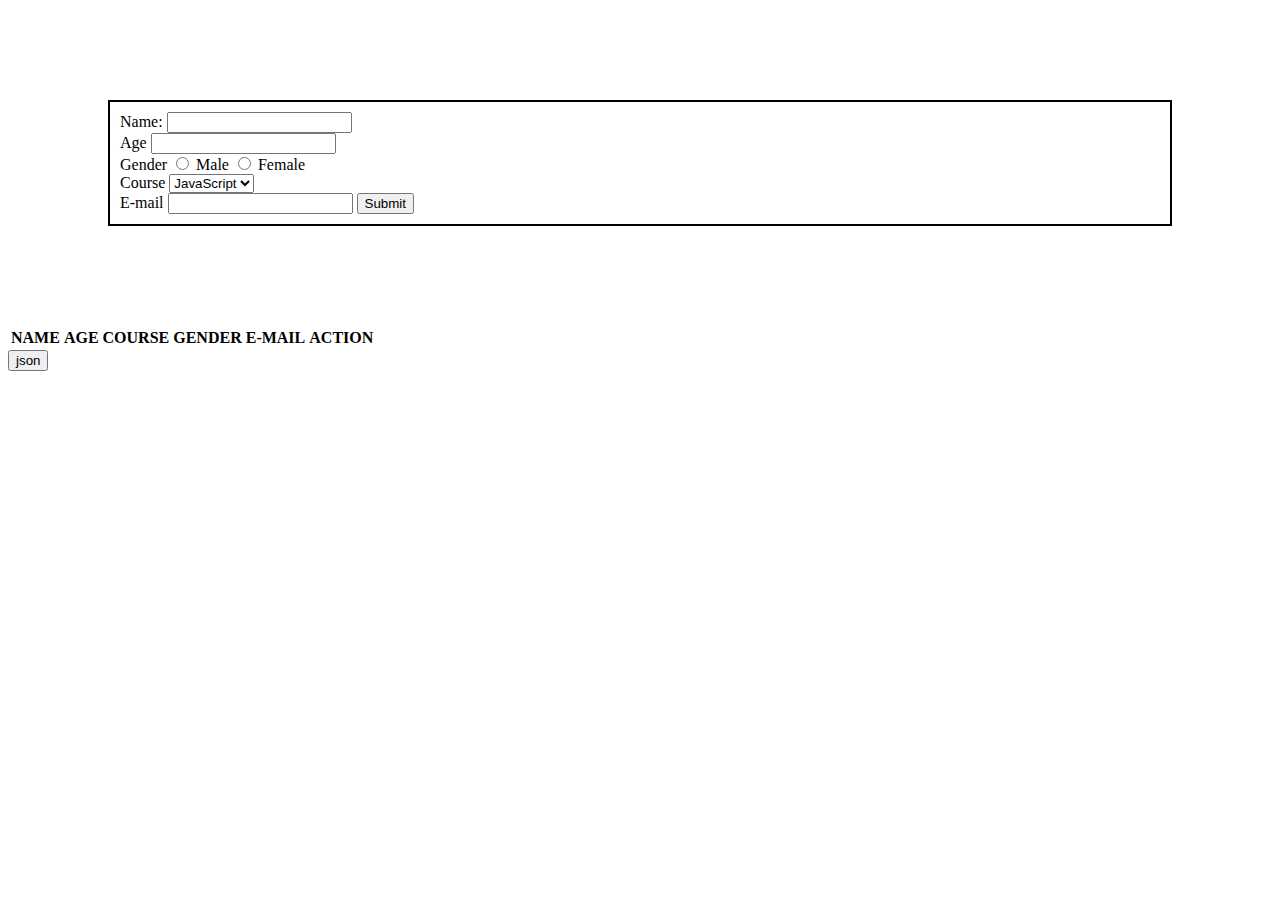
<file: javascript/todolist/index.html>
<!DOCTYPE html>
<html>
    <head>
        <title>
            Student Details
        </title>
        <link rel="stylesheet" href="style.css">
    </head>
    <body>
        <form id="stud_form" onsubmit="save(event)">
            <label for="name">Name:</label>
            <input type="text" id="name" required/>
            <br>
            <label for="age">Age</label>
            <input type="number" id="age" required/>
            <br>
            <label for="gen">Gender</label>
            <input type="radio" id="male" name="gender" value="male" required/>
            <label for="male">Male</label>
            <input type="radio" id="female" name="gender" value="female" required/>
            <label for="female">Female</label>
            <br>
            <label for="course">Course</label>
            <select id="course" required>
                <option value="Javascipt">JavaScript</option>
                <option value="HTML">HTML</option>
                <option value="CSS">CSS</option>
            </select>
            <br>
            <label for="email">E-mail</label>
            <input type="email" id="email"required/>
            <input type="submit">
            
        </form>
        <table id="tab">
            <tr>
                <th>NAME</th>
                <th>AGE</th>
                <th>COURSE</th>
                <th>GENDER</th>
                <th>E-MAIL</th>
                <th>ACTION</th>
                
            </tr>
        </table>
       <button id="jsonn" onclick="json_str()" >json </button>
       <p id="jso"></p>
    </body>
    <script
        src="app.js"></script>
  
</html>
</file>
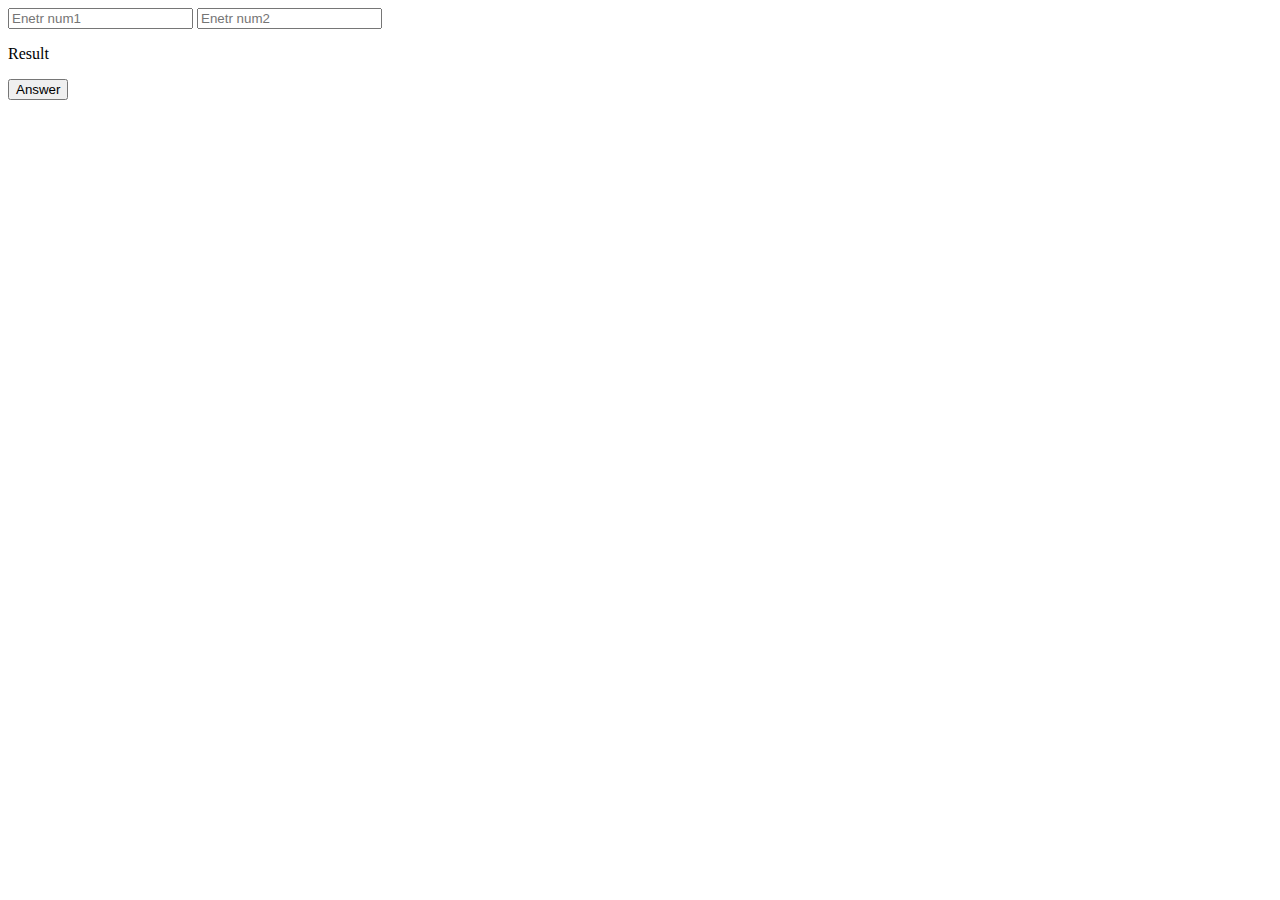
<file: javascript/add.html>
<body>
    <input type="number" id="num1" placeholder="Enetr num1"/>
    <input type="number" id="num2" placeholder="Enetr num2"/>
    <p id="res">Result</p>
    <button type="button" onclick="result()">Answer</button>
    </body>
    <script>
        function result(){
        var n1=document.getElementById("num1").value;
        var n2=document.getElementById("num2").value;
       
            document.getElementById("res").innerHTML=Number(n1)+Number(n2);
        }
    </script>
</file>
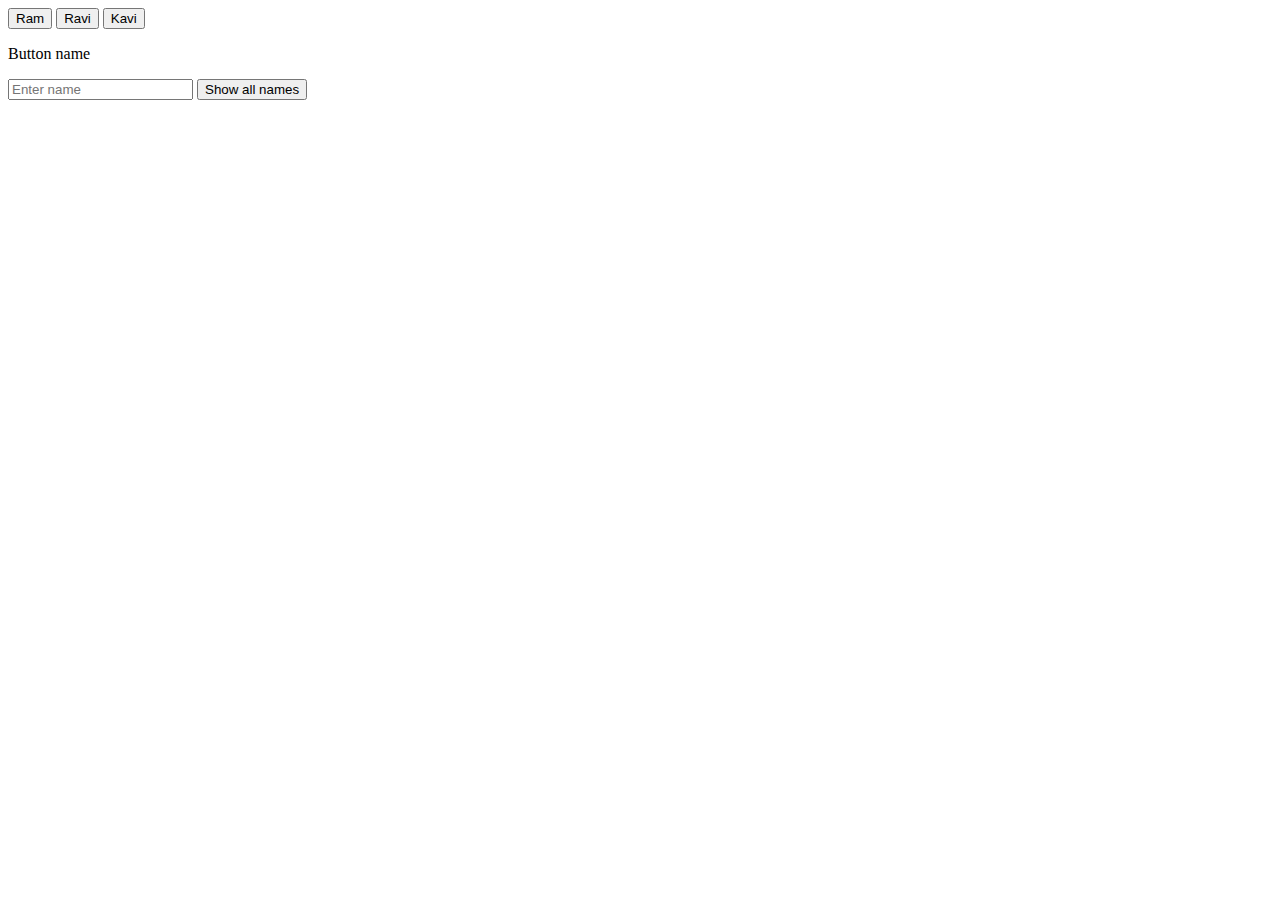
<file: javascript/create_element_event.html>
<!DOCTYPE html>
<html>
    <body>
        <button type="button" onclick="update(event)">Ram</button>
        <button type="button" onclick="update(event)">Ravi</button>
        <button type="button" onclick="update(event)">Kavi</button>
        <p id="names">Button name</p>
        <input type="text" id="name" placeholder="Enter name"/>
        <button type="button" onclick="replicate()">Show all names</button>

        <p id="show"></p>
       
    </body>
    <script>
            var con=document.getElementById("names");
        function update(event){
            con.innerHTML=event.target.textContent;
        }
        function replicate(){
            var h2=document.createElement("h2");
            h2.textContent=document.getElementById("name").value;
            document.getElementById("show").append(h2);
        }
    </script>

</html>
</file>
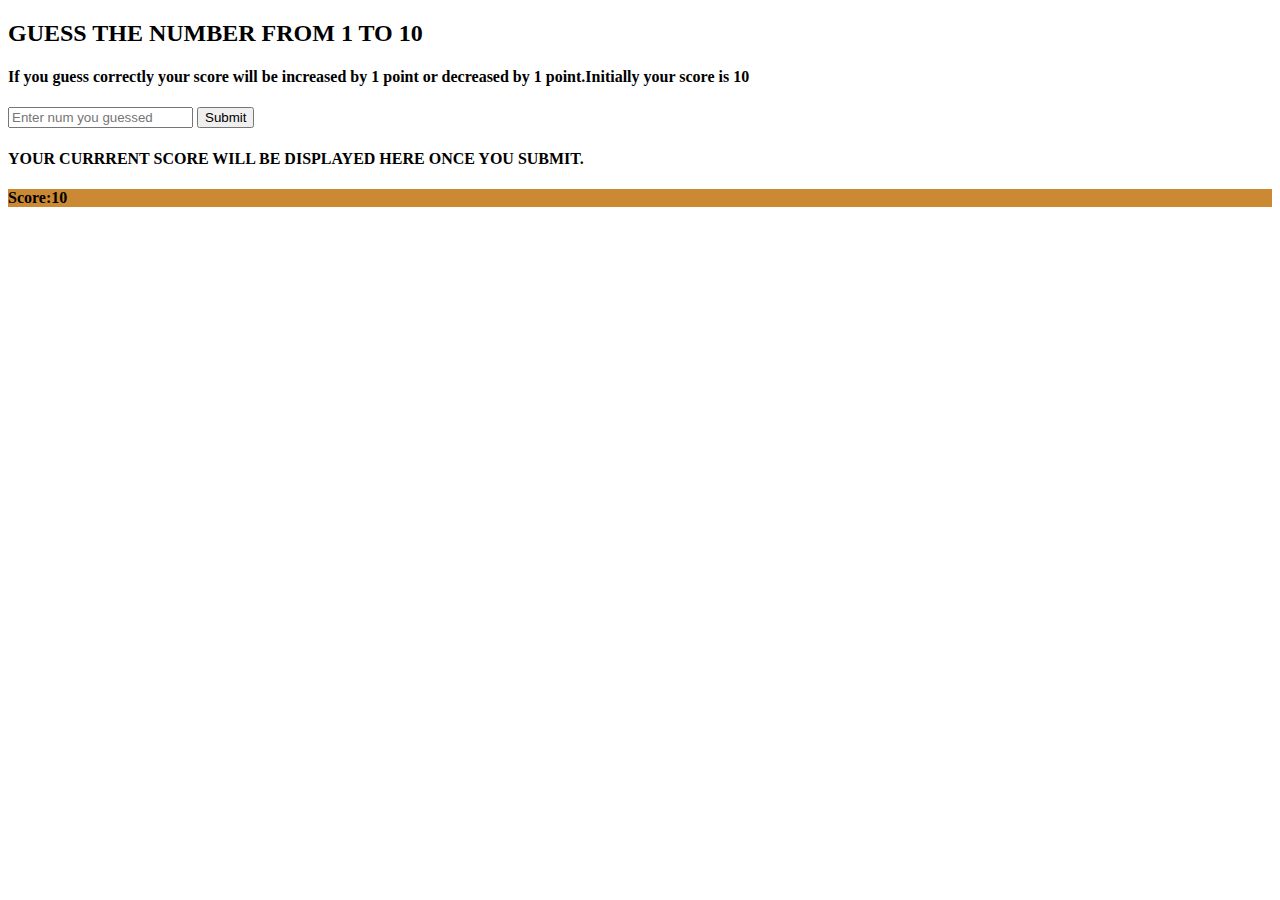
<file: javascript/guessTheNumber.html>
<!DOCTYPE html>
<html>
    <head>
        <title>
            Guess the number game
        </title>
        <style>
            #mark{
                background-color: rgb(203, 137, 51);

            }
            .new{
                width: 50px;
            }
        </style>
    </head>
    <body>
        <h2>GUESS THE NUMBER FROM 1 TO 10</h2>
        <h4>If you guess correctly your score will be increased by 1 point or decreased by 1 point.Initially your score is 10</h4>
        <input type="number" id="num" placeholder="Enter num you guessed"/>
       
        <button type="button" onclick="calculate()">Submit</button>
      
        <h4 >YOUR CURRRENT SCORE WILL BE DISPLAYED HERE ONCE YOU SUBMIT.</h4>
        <h4 id="mark">Score:10</h4>
    </body>
    <script>

        var n=document.getElementById("num");
        var score=10;
        function calculate(){
            var guess=Math.random();
            var  guess_num=Math.floor((guess*10)+1);
            var number=Number(n.value)
            if(number==guess_num){
                score++;
                alert("You are right");
                document.getElementById("mark").style.backgroundColor="green";
               
            }
            else{
                score--;
                alert("You are wrong,And the correct number is "+guess_num);
                document.getElementById("mark").style.backgroundColor="red";
                document.getElementById("mark").setAttribute("class","new");
            }
            document.getElementById("mark").innerHTML="Score:"+score;
        }
    </script>
</html>
</file>
<file: javascript/todolist/style.css>
#stud_form{
    align-items: center;
    border:2px solid black;
    
    margin-top: 100px;
    margin-bottom: 100px;
    margin-left: 100px;
    margin-right: 100px;
    padding-left: 10px;
    padding-right: 10px;
    padding-top: 10px;
    padding-bottom: 10px;

}
</file>
